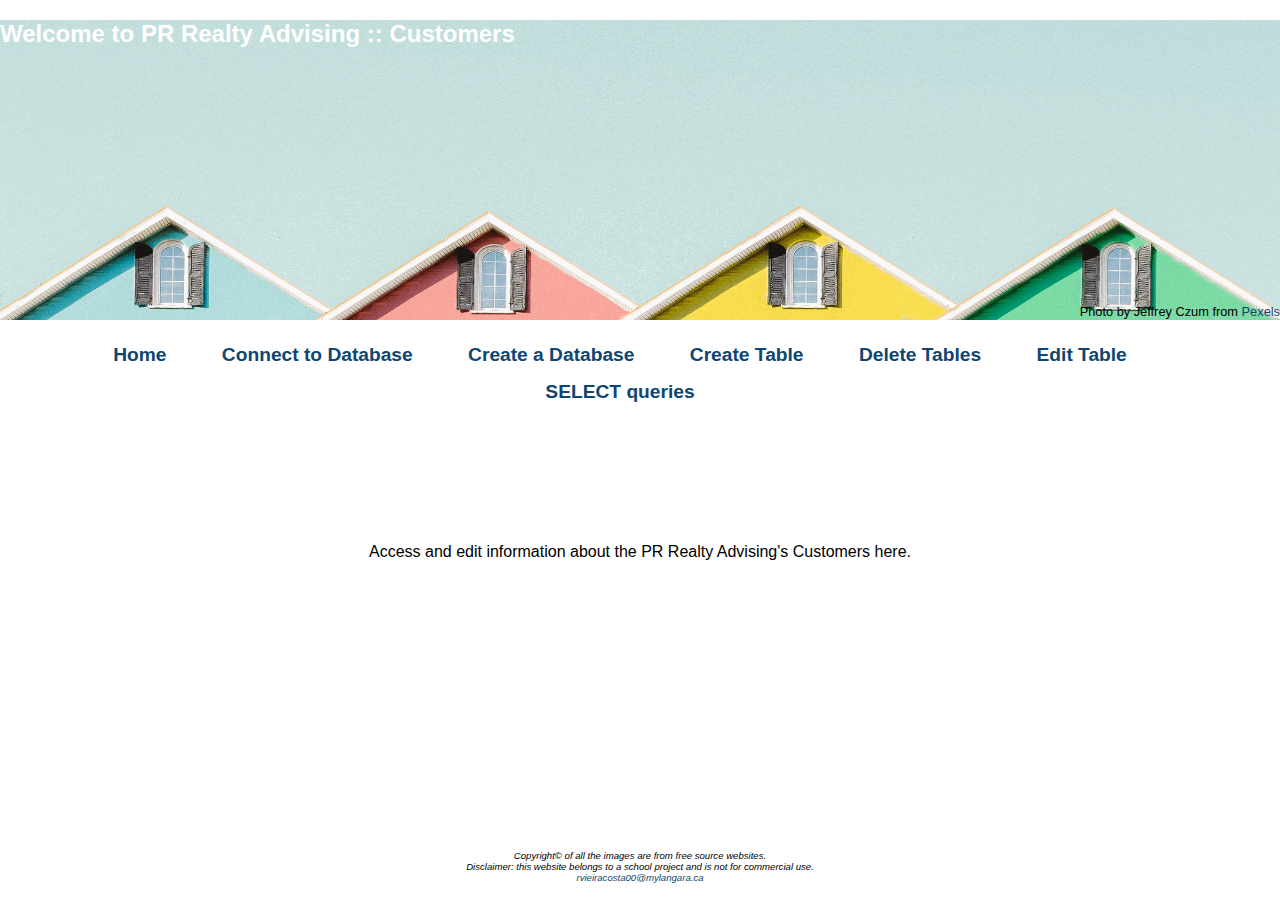
<file: index.html>
<!DOCTYPE html>
<html lang="en">
    <head>
        <title>PR Realty Advising :: Home</title>
        <meta charset="utf-8">
        <link rel="stylesheet" href="prrealty.css">
        <link rel="icon" href="images/favicon.ico" type="image/x-icon">
    </head>
    <body>
    	<header>
            <h2>Welcome to PR Realty Advising :: Customers</h2>
            <p id="artist">Photo by Jeffrey Czum from <a href="https://www.pexels.com/photo/four-colourful-houses-2501965/">Pexels</a></p>
        </header>
    	<div id="wrapper">    
        <nav>
           	<ul>
    	        <li><a href="index.html">Home</a></li>
    	        <li><a href="php/connect.php">Connect to Database</a></li>
    	        <li><a href="php/createdb.php">Create a Database</a></li>
    	        <li><a href="php/createtable.php">Create Table</a></li>
    	        <li><a href="deletetable.html">Delete Tables</a></li>
    	        <li><a href="edit.html">Edit Table</a>	
    	            <ul>
    	                <li><a href="insert.html">Insert data</a></li>
    	                <li><a href="update.html">Update data</a></li>
    	                <li><a href="delete.html">Delete data</a></li>
    	            </ul>    
    	        </li>
    	        <li><a href="select.html">SELECT queries</a></li>
    	    </ul>
        </nav>
        <main>
        	<p id="maintext">Access and edit information about the PR Realty Advising's Customers here.</p>
        </main>
        </div>
        <footer>
        	Copyright&copy; of all the images are from free source websites.
        	<br>
        	Disclaimer: this website belongs to a school project and is not for commercial use.
        	<br>
        	<a href="mailto:rvieiracosta00@mylangara.ca">rvieiracosta00@mylangara.ca</a>
        </footer>
    </body>
</html>
</file>
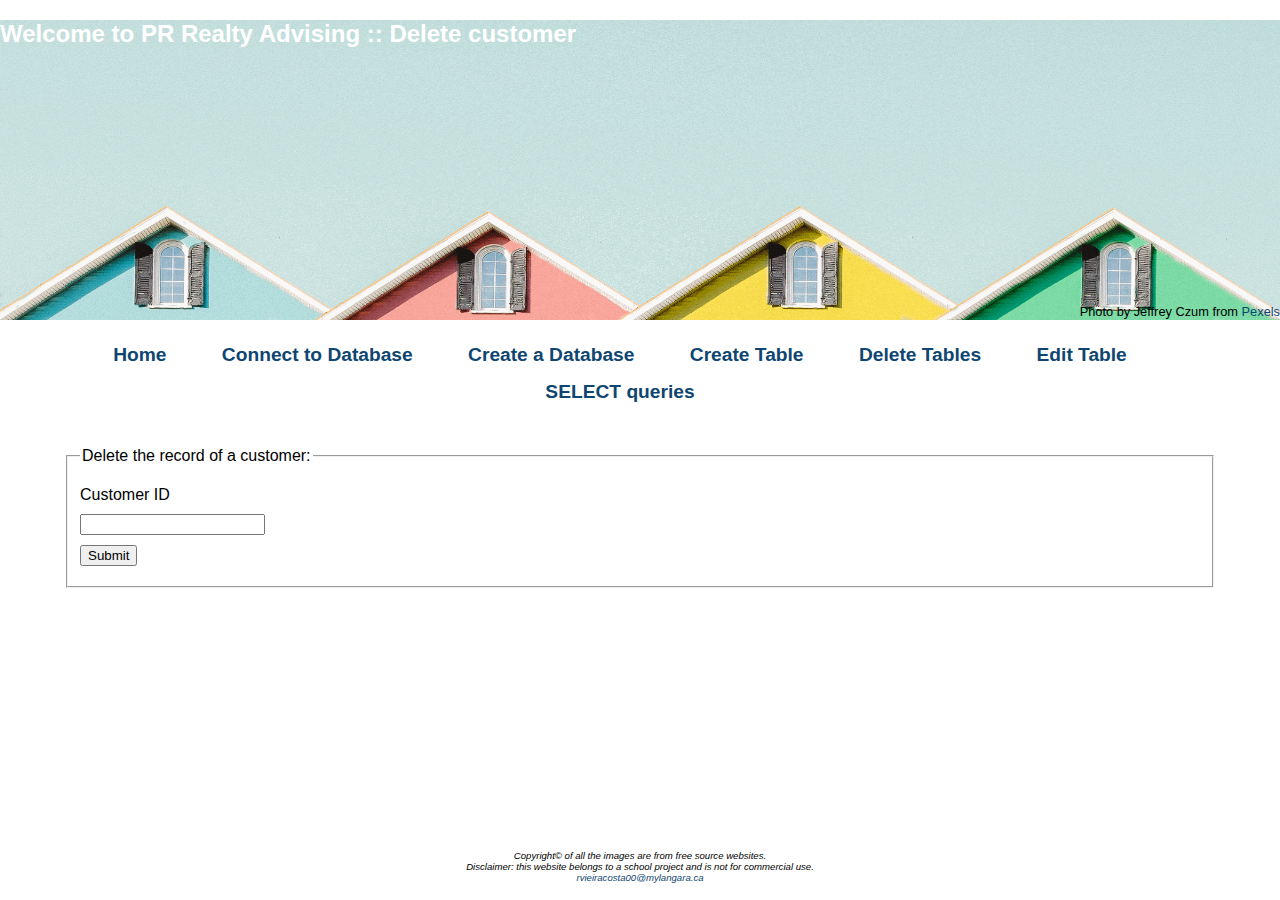
<file: delete.html>
<!DOCTYPE html>
<html lang="en">
    <head>
        <title>PR Realty Advising :: Delete</title>
        <meta charset="utf-8">
        <link rel="stylesheet" href="prrealty.css">
        <link rel="icon" href="images/favicon.ico" type="image/x-icon">
    </head>
    <body>
    	<header>
            <h2>Welcome to PR Realty Advising :: Delete customer</h2>
            <p id="artist">Photo by Jeffrey Czum from <a href="https://www.pexels.com/photo/four-colourful-houses-2501965/">Pexels</a></p>
        </header>
    	<div id="wrapper">    
        <nav>
           	<ul>
    	        <li><a href="index.html">Home</a></li>
    	        <li><a href="php/connect.php">Connect to Database</a></li>
    	        <li><a href="php/createdb.php">Create a Database</a></li>
    	        <li><a href="php/createtable.php">Create Table</a></li>
    	        <li><a href="deletetable.html">Delete Tables</a></li>
    	        <li><a href="edit.html">Edit Table</a>	
    	            <ul>
    	                <li><a href="insert.html">Insert data</a></li>
    	                <li><a href="update.html">Update data</a></li>
    	                <li><a href="delete.html">Delete data</a></li>
    	            </ul>    
    	        </li>
    	        <li><a href="select.html">SELECT queries</a></li>
    	    </ul>
        </nav>
        <main>
            <form method="post" action="php/delete.php">
                <fieldset>
                    <legend>Delete the record of a customer:</legend>
                    <label>Customer ID</label><input type="number" name="customerID">
                    <input type="submit" value="Submit" />
                </fieldset>
            </form>
        </main>
        </div>
        <footer>
        	Copyright&copy; of all the images are from free source websites.
        	<br>
        	Disclaimer: this website belongs to a school project and is not for commercial use.
        	<br>
        	<a href="mailto:rvieiracosta00@mylangara.ca">rvieiracosta00@mylangara.ca</a>
        </footer>
    </body>
</html>
</file>
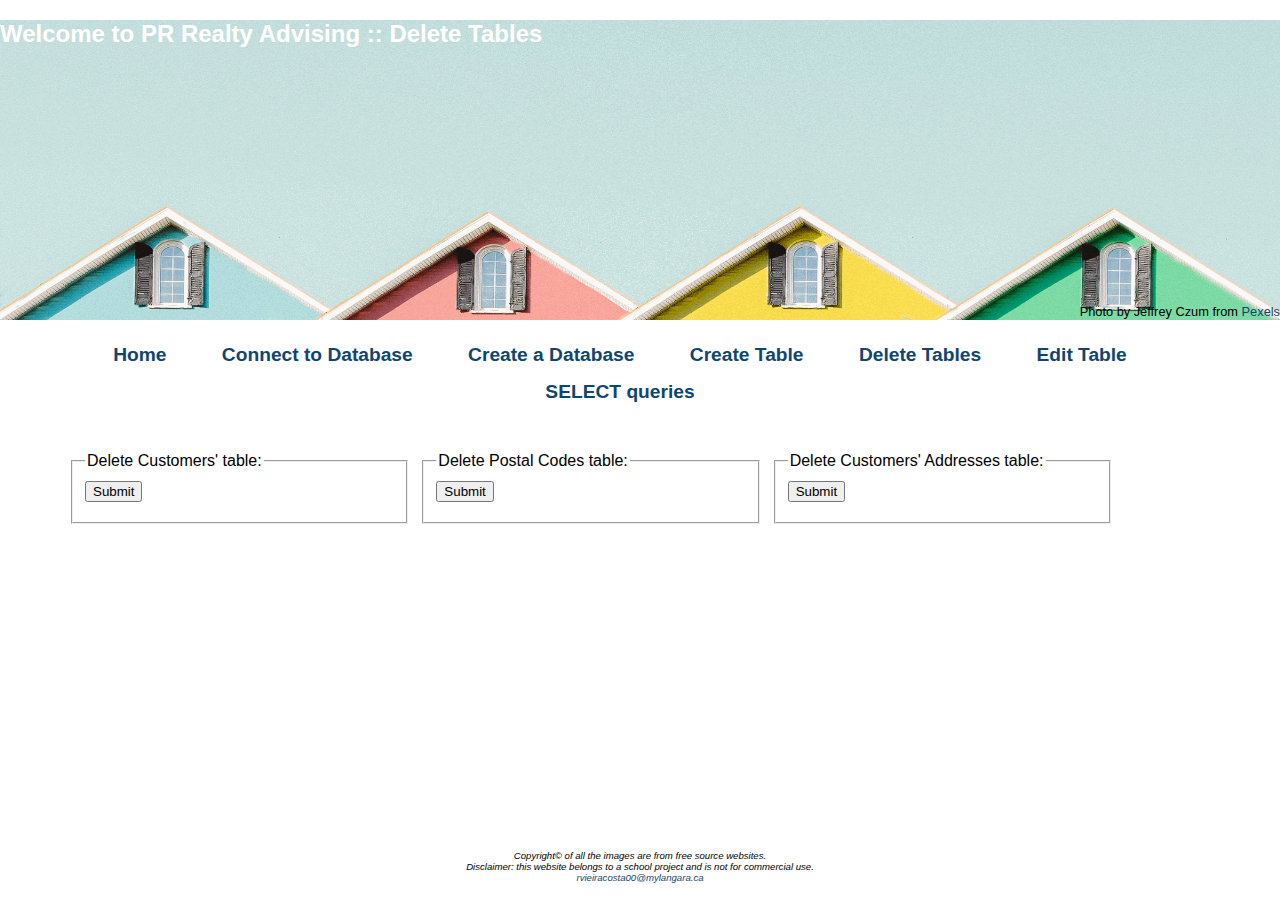
<file: deletetable.html>
<!DOCTYPE html>
<html lang="en">
	<head>
	    <title>PR Realty Advising :: Delete Tables</title>
	    <meta charset="utf-8">
	    <link rel="stylesheet" href="prrealty.css">
	    <link rel="icon" href="images/favicon.ico" type="image/x-icon">
	</head>
	<body>
		<header>
	        <h2>Welcome to PR Realty Advising :: Delete Tables</h2>
	        <p id="artist">Photo by Jeffrey Czum from <a href="https://www.pexels.com/photo/four-colourful-houses-2501965/">Pexels</a></p>
	    </header>
		<div id="wrapper">    
        <nav>
           	<ul>
    	        <li><a href="index.html">Home</a></li>
    	        <li><a href="php/connect.php">Connect to Database</a></li>
    	        <li><a href="php/createdb.php">Create a Database</a></li>
    	        <li><a href="php/createtable.php">Create Table</a></li>
    	        <li><a href="deletetable.html">Delete Tables</a></li>
    	        <li><a href="edit.html">Edit Table</a>	
    	            <ul>
    	                <li><a href="insert.html">Insert data</a></li>
    	                <li><a href="update.html">Update data</a></li>
    	                <li><a href="delete.html">Delete data</a></li>
    	            </ul>    
    	        </li>
    	        <li><a href="select.html">SELECT queries</a></li>
    	    </ul>
        </nav>
	    <main>
	        <div>
	          	<div class="column">
		            <form method="post" action="php/deletecustomers.php">
		                <fieldset>
	                        <legend>Delete Customers' table:</legend>
	                    <input type="submit" value="Submit">
		                </fieldset>
		            </form>
	            </div>
	          	<div class="column">
		            <form method="post" action="php/deletepostalcodes.php">
		                <fieldset>
	                        <legend>Delete Postal Codes table:</legend>
	                    <input type="submit" value="Submit">
		                </fieldset>
		            </form>
	          	</div>
		        <div class="column">
		            <form method="post" action="php/deleteaddresses.php">
		                <fieldset>
	                        <legend>Delete Customers' Addresses table:</legend>
	                    <input type="submit" value="Submit">
		                </fieldset>
		            </form>
	          	</div>
	        </div>
	    </main>
	    </div>
	    <footer>
	    	Copyright&copy; of all the images are from free source websites.
	    	<br>
	    	Disclaimer: this website belongs to a school project and is not for commercial use.
	    	<br>
	    	<a href="mailto:rvieiracosta00@mylangara.ca">rvieiracosta00@mylangara.ca</a>
	    </footer>
	</body>
</html>
</file>
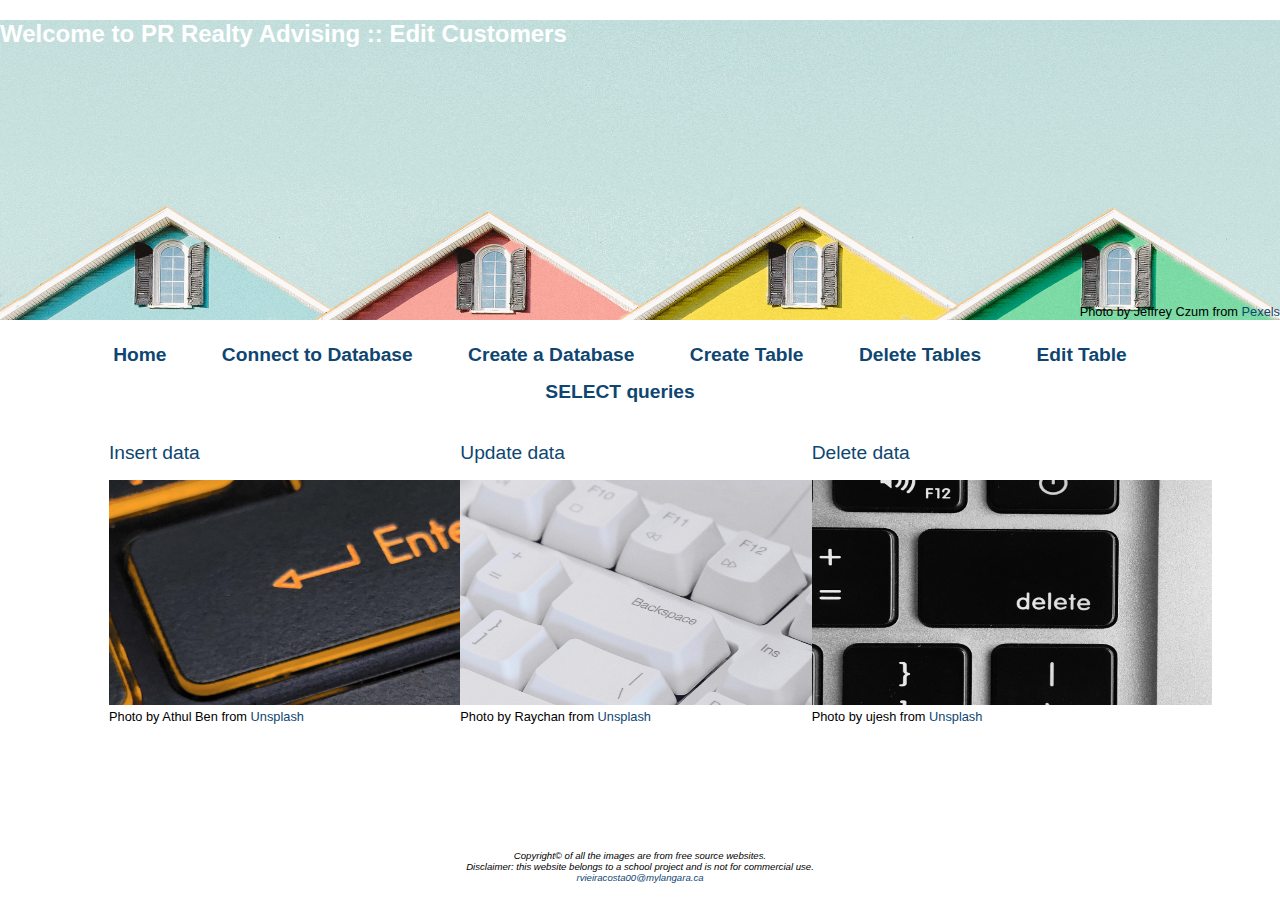
<file: edit.html>
<!DOCTYPE html>
<html lang="en">
	<head>
	    <title>PR Realty Advising :: Edit</title>
	    <meta charset="utf-8">
	    <link rel="stylesheet" href="prrealty.css">
	    <link rel="icon" href="images/favicon.ico" type="image/x-icon">
	</head>
	<body>
		<header>
	        <h2>Welcome to PR Realty Advising :: Edit Customers</h2>
	        <p id="artist">Photo by Jeffrey Czum from <a href="https://www.pexels.com/photo/four-colourful-houses-2501965/">Pexels</a></p>
	    </header>
		<div id="wrapper">    
        <nav>
           	<ul>
    	        <li><a href="index.html">Home</a></li>
    	        <li><a href="php/connect.php">Connect to Database</a></li>
    	        <li><a href="php/createdb.php">Create a Database</a></li>
    	        <li><a href="php/createtable.php">Create Table</a></li>
    	        <li><a href="deletetable.html">Delete Tables</a></li>
    	        <li><a href="edit.html">Edit Table</a>	
    	            <ul>
    	                <li><a href="insert.html">Insert data</a></li>
    	                <li><a href="update.html">Update data</a></li>
    	                <li><a href="delete.html">Delete data</a></li>
    	            </ul>    
    	        </li>
    	        <li><a href="select.html">SELECT queries</a></li>
    	    </ul>
        </nav>
	    <main>
	        <div>
	          	<div class="column">
		            <a class="edittext" href="insert.html">Insert data</a>
		            <a href="insert.html">
		                <figure>
		                    <img src="images/enter.jpg" alt="insert" height="225" width="400">
		            </a> 
		                    <figcaption>Photo by Athul Ben from <a href="https://unsplash.com/photos/3-Rp9xLMI6k">Unsplash</a></figcaption>
		                </figure>  
	            </div>
	          	<div class="column">
		            <a class="edittext" href="update.html">Update data</a>
		            <a href="update.html">
		                <figure>
		                    <img src="images/update.jpg" alt="update" height="225" width="400">
		            </a>
		                    <figcaption>Photo by Raychan from <a href="https://unsplash.com/photos/e_J7i3eQEfo">Unsplash</a></figcaption>
		                </figure>
	          	</div>
		        <div class="column">
		            <a class="edittext" href="delete.html">Delete data</a>
		            <a href="delete.html">
		                <figure>
		                    <img src="images/delete.jpg" alt="delete" height="225" width="400">
		            </a>
		                    <figcaption>Photo by ujesh from <a href="https://unsplash.com/photos/7ySd00IGyx4">Unsplash</a></figcaption>
		                </figure>
	          	</div>
	        </div>
	    </main>
	    </div>
	    <footer>
	    	Copyright&copy; of all the images are from free source websites.
	    	<br>
	    	Disclaimer: this website belongs to a school project and is not for commercial use.
	    	<br>
	    	<a href="mailto:rvieiracosta00@mylangara.ca">rvieiracosta00@mylangara.ca</a>
	    </footer>
	</body>
</html>
</file>
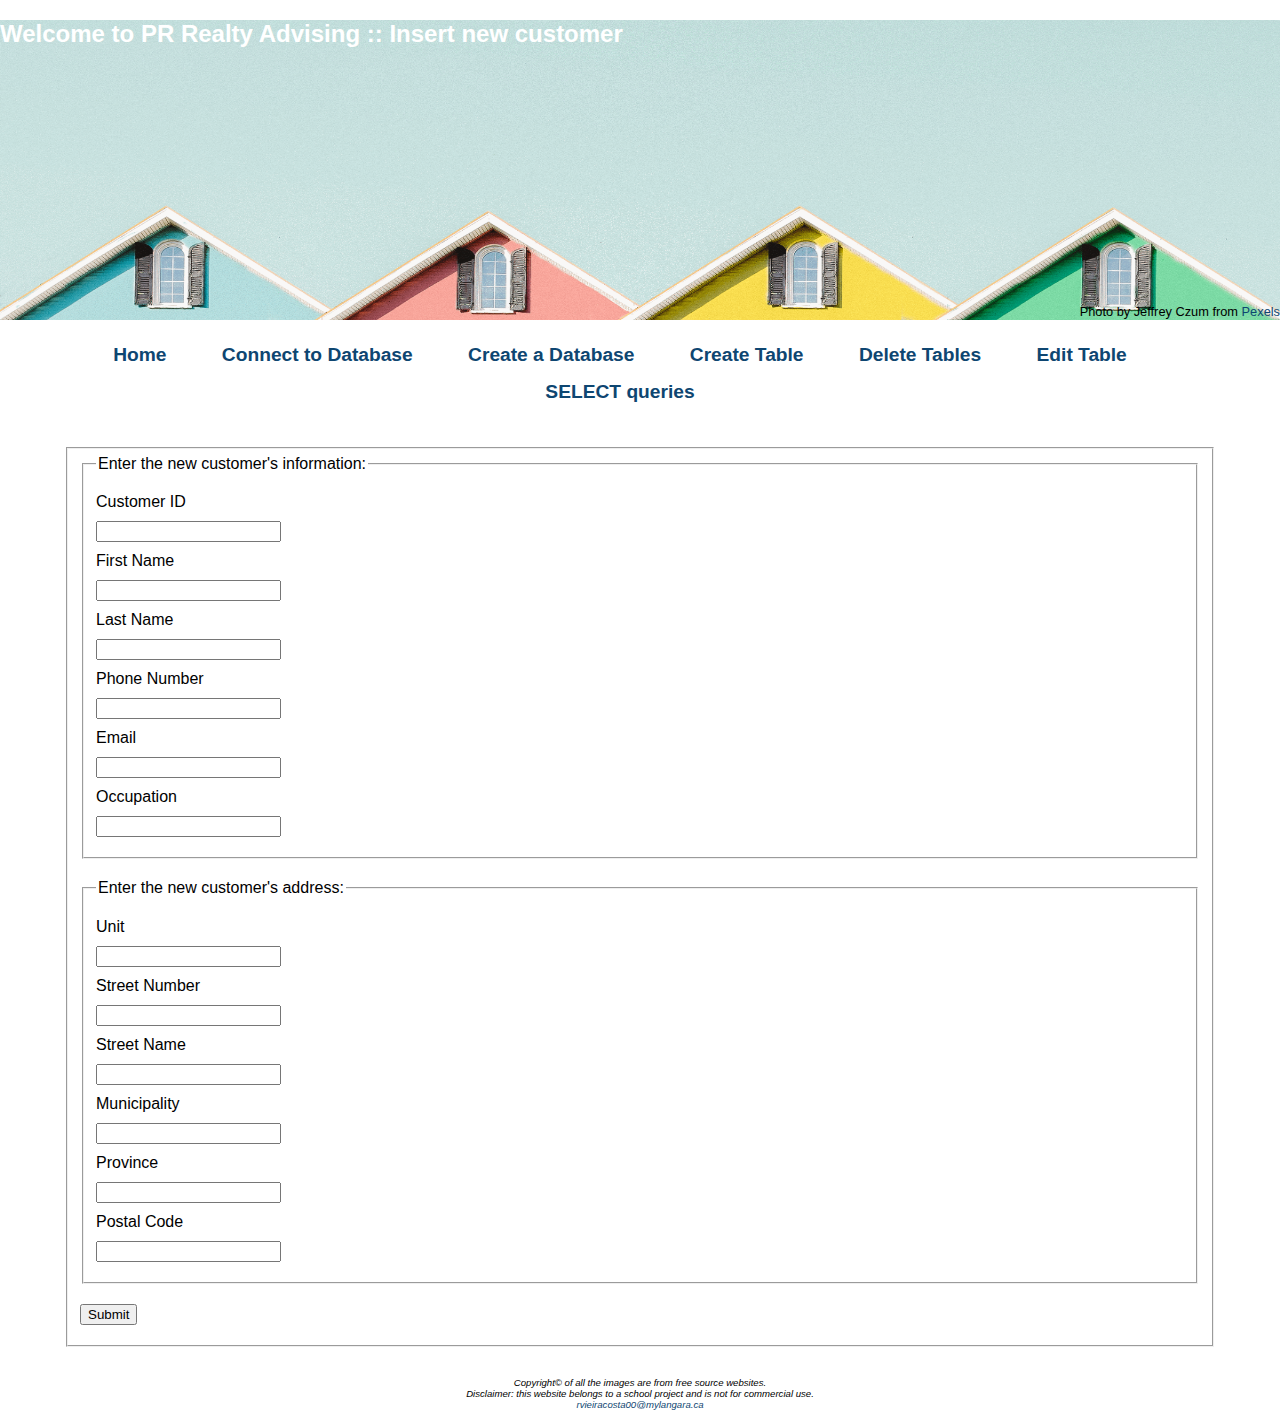
<file: insert.html>
<!DOCTYPE html>
<html lang="en">
    <head>
        <title>PR Realty Advising :: Insert</title>
        <meta charset="utf-8">
        <link rel="stylesheet" href="prrealty.css">
        <link rel="icon" href="images/favicon.ico" type="image/x-icon">
    </head>
    <body>
    	<header>
            <h2>Welcome to PR Realty Advising :: Insert new customer</h2>
            <p id="artist">Photo by Jeffrey Czum from <a href="https://www.pexels.com/photo/four-colourful-houses-2501965/">Pexels</a></p>
        </header>
    	<div id="wrapper">    
        <nav>
           	<ul>
    	        <li><a href="index.html">Home</a></li>
    	        <li><a href="php/connect.php">Connect to Database</a></li>
    	        <li><a href="php/createdb.php">Create a Database</a></li>
    	        <li><a href="php/createtable.php">Create Table</a></li>
    	        <li><a href="deletetable.html">Delete Tables</a></li>
    	        <li><a href="edit.html">Edit Table</a>	
    	            <ul>
    	                <li><a href="insert.html">Insert data</a></li>
    	                <li><a href="update.html">Update data</a></li>
    	                <li><a href="delete.html">Delete data</a></li>
    	            </ul>    
    	        </li>
    	        <li><a href="select.html">SELECT queries</a></li>
    	    </ul>
        </nav>
        <main>
            <form method="post" action="php/insert.php">
                <fieldset>
                    <fieldset>
                        <legend>Enter the new customer's information:</legend>
                        <label>Customer ID</label><input type="number" name="customerID">
                        <label>First Name</label><input type="text" name="fname">
                        <label>Last Name</label><input type="text" name="lname">
                        <label>Phone Number</label><input type="number" name="phone">
                        <label>Email</label><input type="email" name="email">
                        <label>Occupation</label><input type="text" name="occupation">
                    </fieldset>
                    <fieldset>
                        <legend>Enter the new customer's address:</legend>
                        <label>Unit</label><input type="text" name="unit">
                        <label>Street Number</label><input type="number" name="streetnumber">
                        <label>Street Name</label><input type="text" name="streetname">
                        <label>Municipality</label><input type="text" name="municipality">
                        <label>Province</label><input type="text" name="province">
                        <label>Postal Code</label><input type="text" name="postalcode">
                    </fieldset>
                    <input type="submit" value="Submit">
                </fieldset>
            </form>
        </main>
        </div>
        <footer>
        	Copyright&copy; of all the images are from free source websites.
        	<br>
        	Disclaimer: this website belongs to a school project and is not for commercial use.
        	<br>
        	<a href="mailto:rvieiracosta00@mylangara.ca">rvieiracosta00@mylangara.ca</a>
        </footer>
    </body>
</html>
</file>
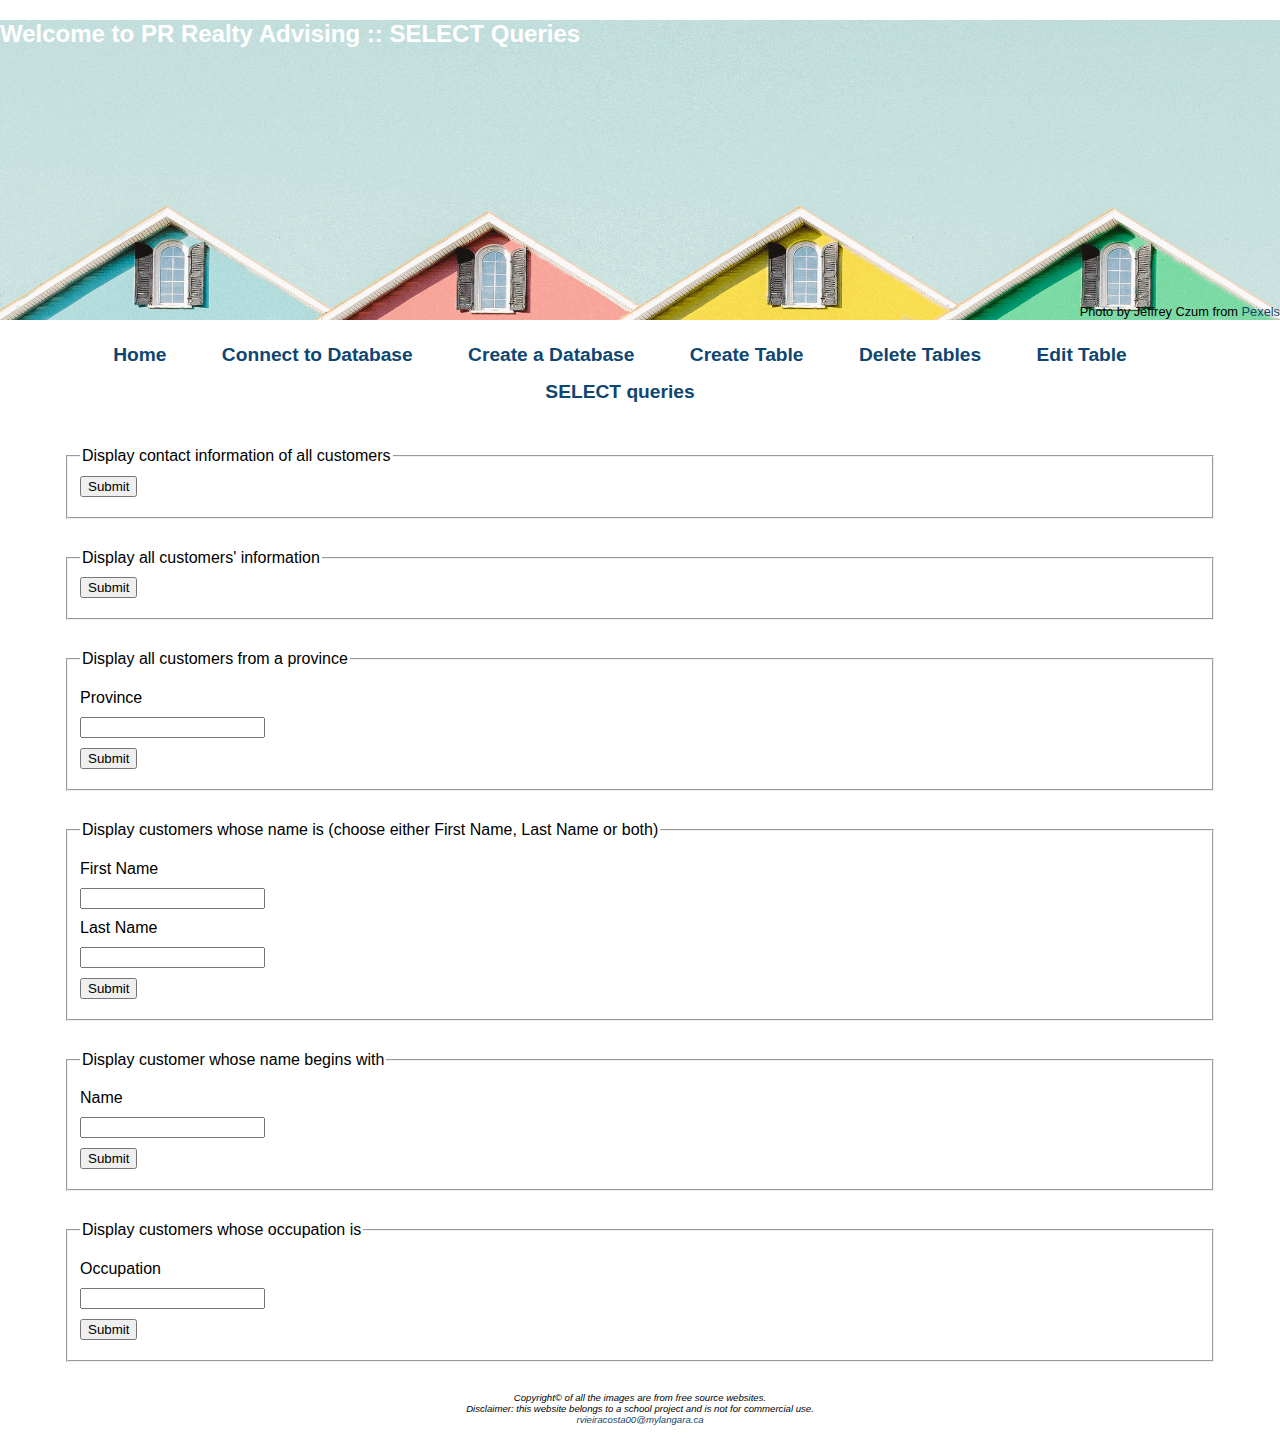
<file: select.html>
<!DOCTYPE html>
<html lang="en">
	<head>
	    <title>PR Realty Advising :: Queries</title>
	    <meta charset="utf-8">
	    <link rel="stylesheet" href="prrealty.css">
	    <link rel="icon" href="images/favicon.ico" type="image/x-icon">
	</head>
	<body>
		<header>
	        <h2>Welcome to PR Realty Advising :: SELECT Queries</h2>
	        <p id="artist">Photo by Jeffrey Czum from <a href="https://www.pexels.com/photo/four-colourful-houses-2501965/">Pexels</a></p>
	    </header>
		<div id="wrapper">    
        <nav>
           	<ul>
    	        <li><a href="index.html">Home</a></li>
    	        <li><a href="php/connect.php">Connect to Database</a></li>
    	        <li><a href="php/createdb.php">Create a Database</a></li>
    	        <li><a href="php/createtable.php">Create Table</a></li>
    	        <li><a href="deletetable.html">Delete Tables</a></li>
    	        <li><a href="edit.html">Edit Table</a>	
    	            <ul>
    	                <li><a href="insert.html">Insert data</a></li>
    	                <li><a href="update.html">Update data</a></li>
    	                <li><a href="delete.html">Delete data</a></li>
    	            </ul>    
    	        </li>
    	        <li><a href="select.html">SELECT queries</a></li>
    	    </ul>
        </nav>
	    <main>
	    	<form method="post" action="php/queryCustomerContact.php">
	      		<fieldset>
	        		<legend>Display contact information of all customers</legend>
	                <input type="submit" value="Submit">
	      		</fieldset>
	    	</form>
	    	<form method="post" action="php/queryCustomerAddress.php">
	      		<fieldset>
	        		<legend>Display all customers' information</legend>
	                <input type="submit" value="Submit">
	      		</fieldset>
	    	</form>
	    	<form method="post" action="php/queryCustomerProvince.php">
	     		<fieldset>
	        		<legend>Display all customers from a province</legend>
	        		<label>Province</label>
	        		<input type="text" name="province">
	        		<input type="submit" value="Submit">
	      		</fieldset>
	    	</form>
	        <form method="post" action="php/queryFullName.php">
	     		<fieldset>
	        		<legend>Display customers whose name is (choose either First Name, Last Name or both)</legend>
	        		<label>First Name</label>
	        		<input type="text" name="fname">
	        		<label>Last Name</label>
	        		<input type="text" name="lname">
	        		<input type="submit" value="Submit">
	      		</fieldset>
	    	</form>
	    	<form method="post" action="php/queryNameWith.php">
	      		<fieldset>
			        <legend>Display customer whose name begins with</legend>
			        <label>Name</label> 
			        <input type="text" name="name">
			        <input type="submit" value="Submit">
	     		</fieldset>
	    	</form>
	    	<form method="post" action="php/queryOccupation.php">
	     		<fieldset>
	        		<legend>Display customers whose occupation is</legend>
	        		<label>Occupation</label>
	        		<input type="text" name="occupation">
	        		<input type="submit" value="Submit">
	      		</fieldset>
	    	</form>
	    </main>
	    </div>
	    <footer>
	    	Copyright&copy; of all the images are from free source websites.
	    	<br>
	    	Disclaimer: this website belongs to a school project and is not for commercial use.
	    	<br>
	    	<a href="mailto:rvieiracosta00@mylangara.ca">rvieiracosta00@mylangara.ca</a>
	    </footer>
	</body>
</html>
</file>
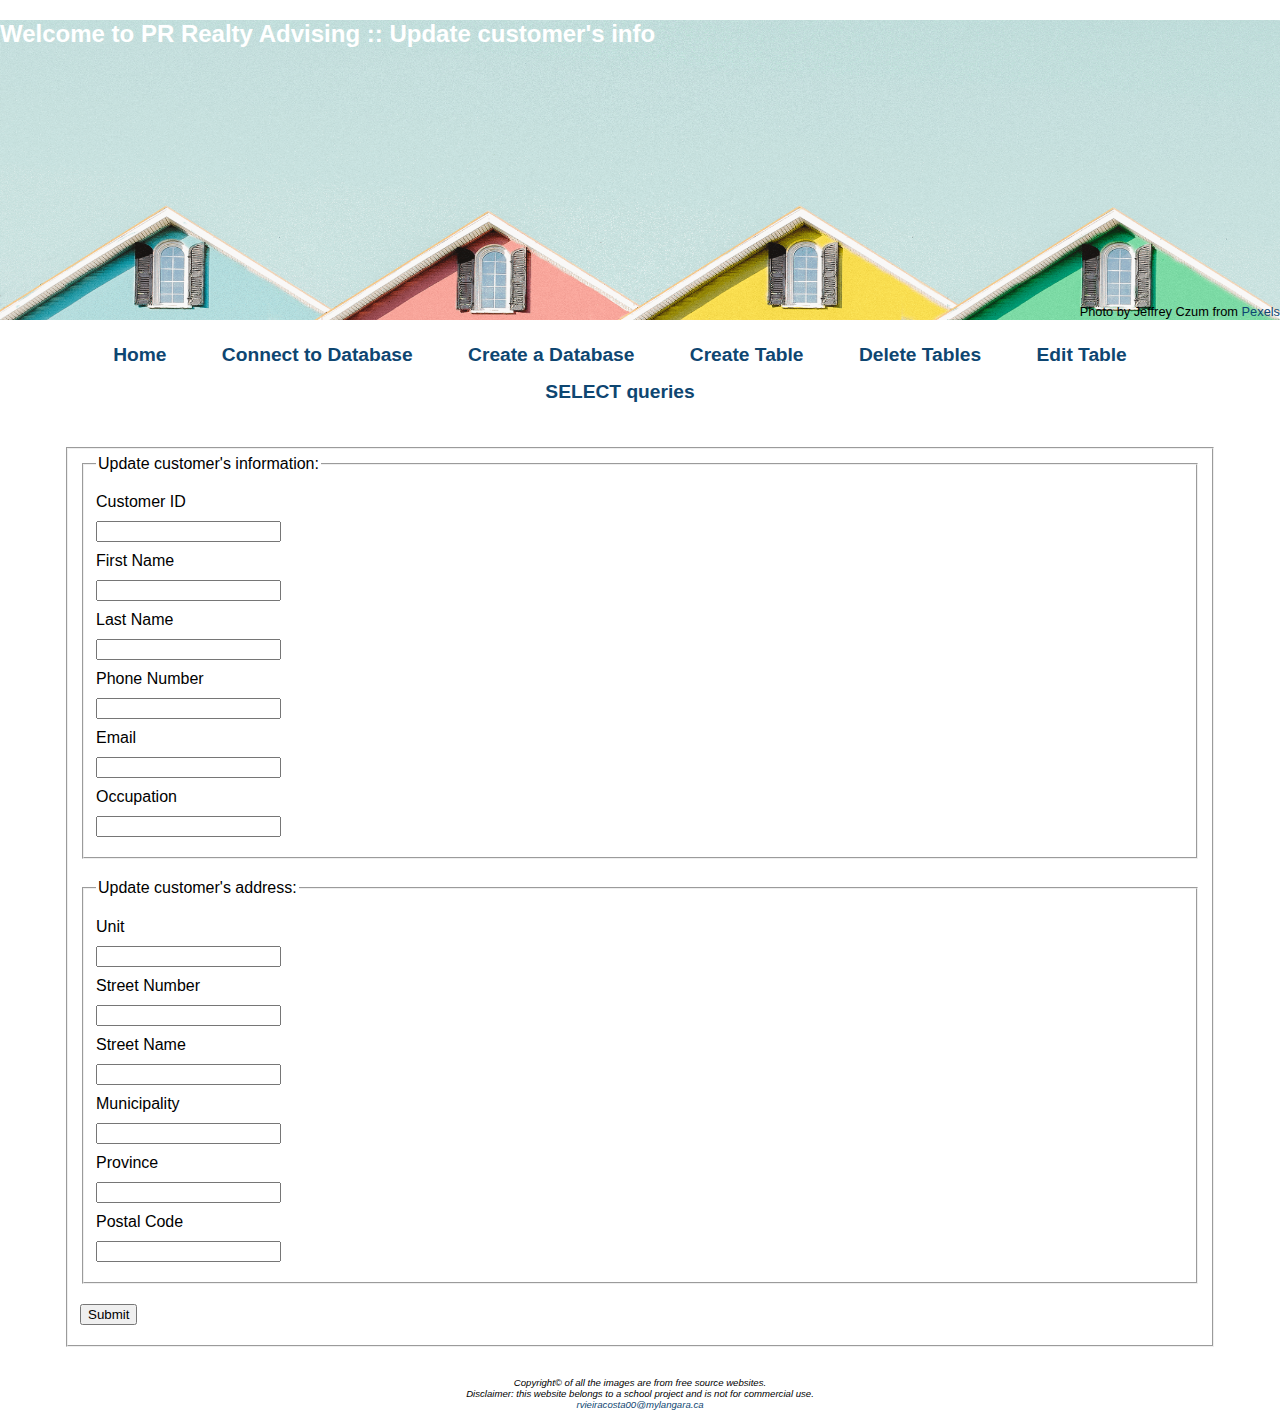
<file: update.html>
<!DOCTYPE html>
<html lang="en">
    <head>
        <title>PR Realty Advising :: Update</title>
        <meta charset="utf-8">
        <link rel="stylesheet" href="prrealty.css">
        <link rel="icon" href="images/favicon.ico" type="image/x-icon">
    </head>
    <body>
    	<header>
            <h2>Welcome to PR Realty Advising :: Update customer's info</h2>
            <p id="artist">Photo by Jeffrey Czum from <a href="https://www.pexels.com/photo/four-colourful-houses-2501965/">Pexels</a></p>
        </header>
    	<div id="wrapper">    
        <nav>
           	<ul>
    	        <li><a href="index.html">Home</a></li>
    	        <li><a href="php/connect.php">Connect to Database</a></li>
    	        <li><a href="php/createdb.php">Create a Database</a></li>
    	        <li><a href="php/createtable.php">Create Table</a></li>
    	        <li><a href="deletetable.html">Delete Tables</a></li>
    	        <li><a href="edit.html">Edit Table</a>	
    	            <ul>
    	                <li><a href="insert.html">Insert data</a></li>
    	                <li><a href="update.html">Update data</a></li>
    	                <li><a href="delete.html">Delete data</a></li>
    	            </ul>    
    	        </li>
    	        <li><a href="select.html">SELECT queries</a></li>
    	    </ul>
        </nav>
        <main>
            <form method="post" action="php/update.php">
                <fieldset>
                	<fieldset>
	                    <legend>Update customer's information:</legend>
	                    <label>Customer ID</label><input type="number" name="customerID">
	                    <label>First Name</label><input type="text" name="fname">
	                    <label>Last Name</label><input type="text" name="lname">
	                    <label>Phone Number</label><input type="number" name="phone">
	                    <label>Email</label><input type="email" name="email">
	                    <label>Occupation</label><input type="text" name="occupation">
                	</fieldset>
                	<fieldset>
                        <legend>Update customer's address:</legend>
                        <label>Unit</label><input type="text" name="unit">
                        <label>Street Number</label><input type="number" name="streetnumber">
                        <label>Street Name</label><input type="text" name="streetname">
                        <label>Municipality</label><input type="text" name="municipality">
                        <label>Province</label><input type="text" name="province">
                        <label>Postal Code</label><input type="text" name="postalcode">
                    </fieldset>
                    <input type="submit" value="Submit" />
                </fieldset>
            </form>
        </main>
        </div>
        <footer>
        	Copyright&copy; of all the images are from free source websites.
        	<br>
        	Disclaimer: this website belongs to a school project and is not for commercial use.
        	<br>
        	<a href="mailto:rvieiracosta00@mylangara.ca">rvieiracosta00@mylangara.ca</a>
        </footer>
    </body>
</html>
</file>
<file: prrealty.css>
body { 
	background-color: #FFFFFF;
    color: #000000;
    font-family: Verdana, Arial, sans-serif; 
    background-size: 100px auto;
    margin: 0;
}

/*header*/
header {    
	background-image: url(images/logo.png);
    background-size: 100% 100%;
    height: 300px;
    position: relative;
}
h2 {
	color: #FFFFFF;
}
#artist {   
	position: absolute;
    bottom: -30px;
    right: 0;
    font-size: 80%;
}

/*Navigation bar*/
nav {   
	text-align: center;
    font-weight: bold;
    font-size: 1.2em;
    padding-top: 5px;
}
nav a { 
	text-decoration: none;
    padding-right: 50px;
}
a:link {
	color: #0E4671;
}
a:visited {
	color: #5FC1CA;
}
a:hover {
	color: #4282A3;
}
a   {
	text-decoration: none;
}
p { 
	text-align: justify;
    padding-bottom: 10px;
    line-height: 30px;
}  
ul {
	padding-left: 10px;
}
li {
	padding-bottom: 15px;
}

/*Dropdown menu*/
nav ul {    
	list-style-type: none;
}
nav li {    
	display: inline-block;
}
nav ul ul { 
	position:absolute;
    display: none;
    background-color: #FFFFFF;
    text-align: left;
}
nav li:hover ul {   
	display: block;
    padding-top: 10px;
    font-size: .8em;
}
nav ul li { 
	position: relative;
}
nav ul ul li {  
	display: block;
    width: 14em;
    margin-bottom: 2px;
}

/*Main*/
#wrapper {  
    width: 90%;
    background-color: #FFFFFF;
    min-width: 900px;
    margin-right: auto;
    margin-left: auto;
    min-height: calc(100vh - 300px - 80px);
}
#maintext {
    text-align: center;
    padding-top: 100px;
}
.edittext {
    padding-left: 40px;
    font-size: 120%;
}
form {
	padding-top: 10px;
}
label {
    display: block;
    margin-bottom: 10px;
    margin-top: 10px;
}
fieldset{
    margin-bottom: 20px;
}
input {
	display: block;
	margin-bottom: 10px;
}
legend {
	margin-bottom: 5px;
}

/*Footer*/
footer {
	background-color: #FFFFFF;
    font-size: 0.60em;
    font-style: italic;        
    text-align: center;
    padding-top: 10px;
    height: 50px;
}

/*Images*/
.column {
	float: left;
  	width: calc(80vw/3);
  	padding: 5px;
}
figcaption {    
	padding-right: 20px;
    font-size: 80%;
}

/*Queries*/

table, td, th {
    border: 1px solid #5FC1CA;
    border-collapse: collapse;
    padding: 5px 10px;
}

th{
    color: #5FC1CA;
}

table {
    margin: 15px;
}
</file>
